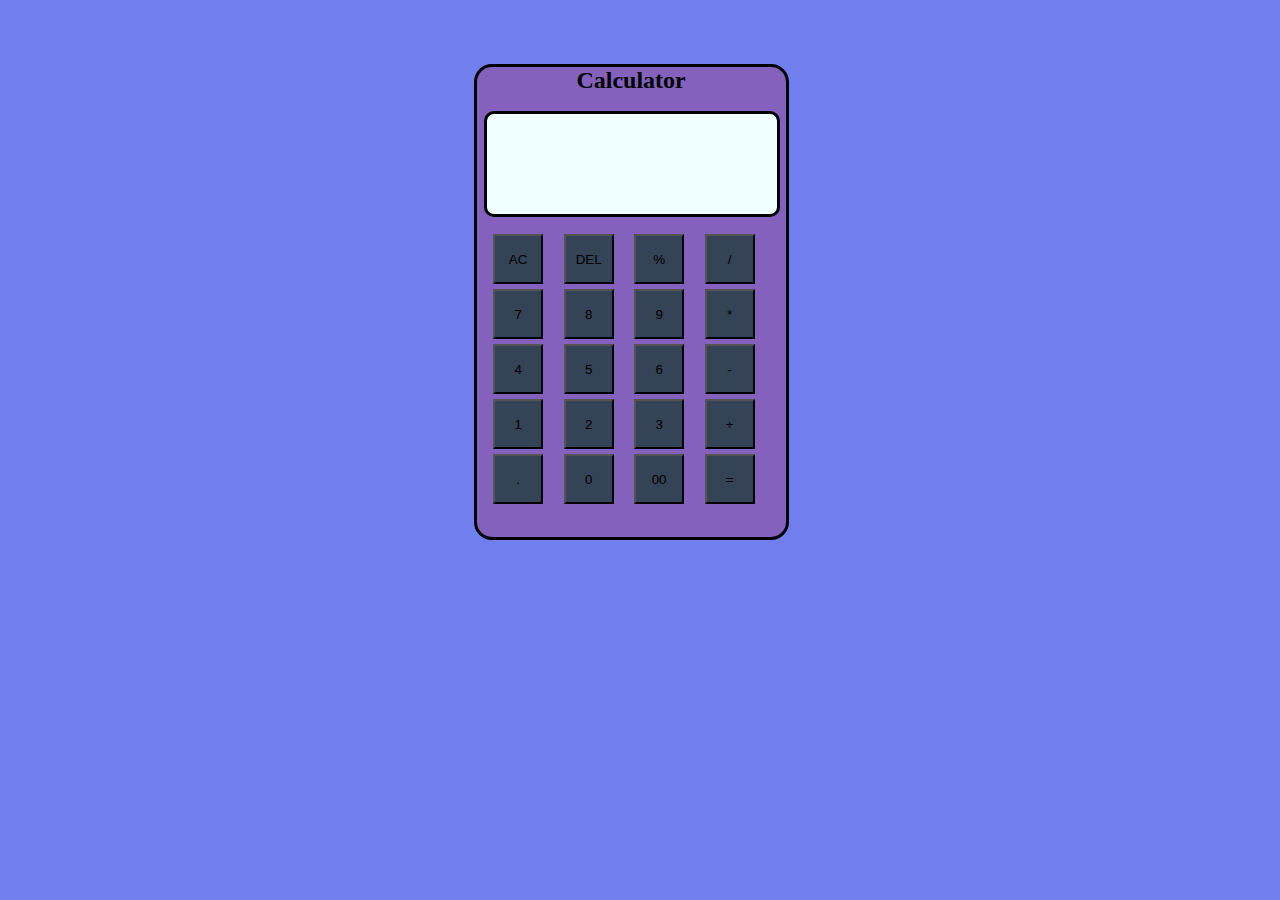
<file: Calculator/index.html>
<!DOCTYPE html>
<html lang="en">
<head>
    <meta charset="UTF-8">
    <meta http-equiv="X-UA-Compatible" content="IE=edge">
    <meta name="viewport" content="width=device-width, initial-scale=1.0">
    <title>Document</title>
    <link rel="stylesheet" href="style.css">
</head>
<body>
    
    <div class="border" > <h2>Calculator</h2>

        <style>
        h2 {text-align: center;}
        </style>
        <input class="display" type="text">
        <button class="button">AC</button>
        <button class="button">DEL</button>
        <button class="button">%</button>
        <button class="button">/</button>
        <button class="button">7</button>
        <button class="button">8</button>
        <button class="button">9</button>
        <button class="button">*</button>
        <button class="button">4</button>
        <button class="button">5</button>
        <button class="button">6</button>
        <button class="button">-</button>
        <button class="button">1</button>
        <button class="button">2</button>
        <button class="button">3</button>
        <button class="button">+</button>
        <button class="button">.</button>
        <button class="button">0</button>
        <button class="button">00</button>
        <button class="button">=</button>
       
        
     
    </div>
    <script src="fil.js"></script>
    
</body>
</html>
</file>
<file: Calculator/style.css>
*{
    padding: 0;
    margin: 0;
}

body
{
    background-color:rgba(17, 38, 224, 0.595)
}
.border
{
    height: 470px;
    width: 309px;
    border-color: rgb(247, 242, 242);
    border: solid;
    border-radius: 18px;
    margin-left: 37%;
    margin-top: 5%;
    background-color: rgb(161 55 118 / 40%);
    margin-right: 37%;
}
p{
    color: rgb(255, 255, 255);
    text-align: center;
}
.display
{
    width: 290px;
    border-radius: 10px;
    margin-top: 17px;
    margin-left: 7px;
    margin-bottom: 12px;
    height: 100px;
    border: solid;
    background-color: azure;
    font-size: 24px;

}
.button{

    margin-top:5px ;
    margin-left:16.5px;
    height: 50px;
    width: 50px;
    margin-top: 5px;
    background-color: rgba(52, 67,86,255);
}
</file>
